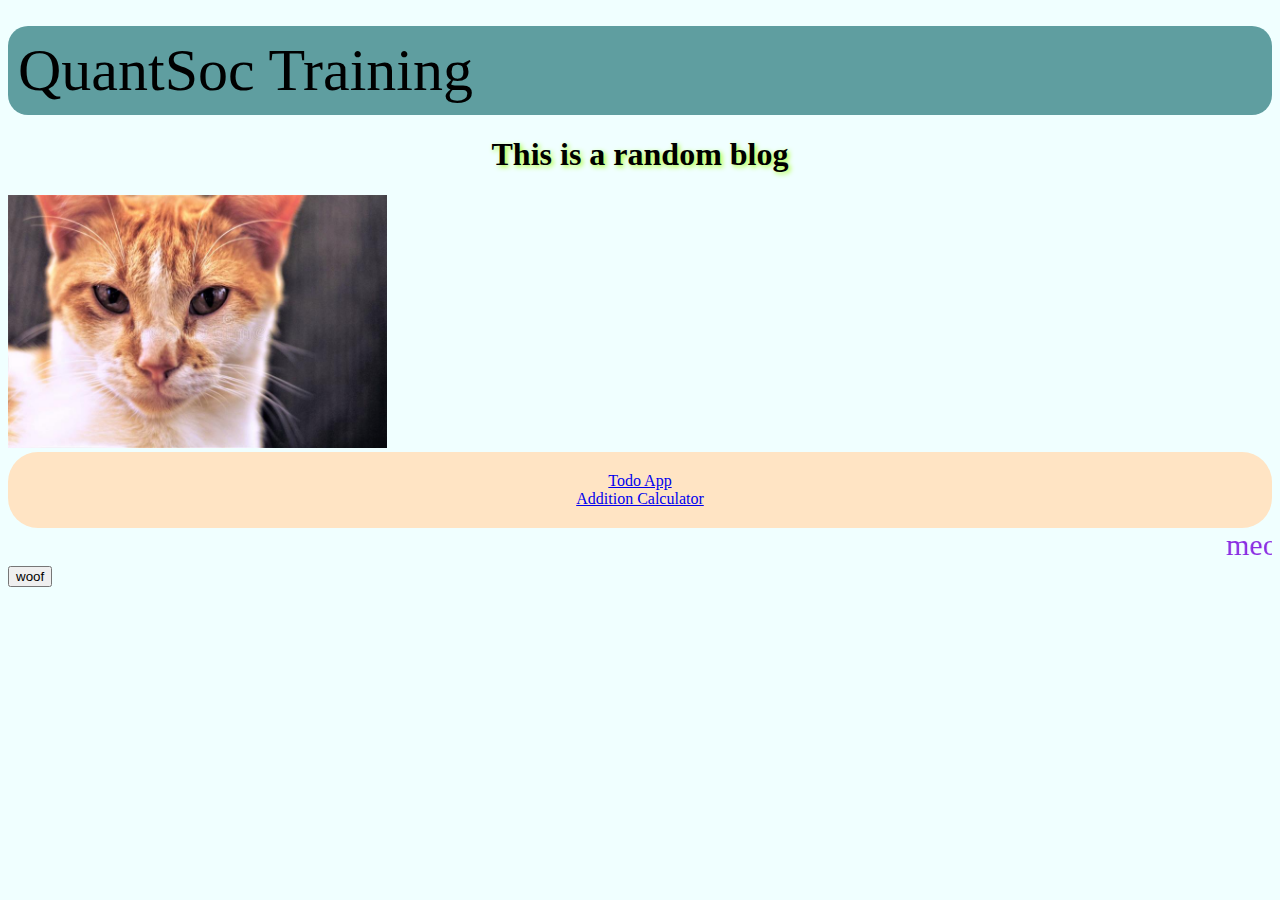
<file: pages/index.html>
<!DOCTYPE html>
<html lang="en">
<head>
    <meta charset="UTF-8">
    <meta http-equiv="X-UA-Compatible" content="IE=edge">
    <meta name="viewport" content="width=device-width, initial-scale=1.0">
    <title>Document</title>
    <link rel="stylesheet" href="../styles/main.css">
</head>
<body>
    <header>
        <br>
        <span class="title" >QuantSoc Training</span>
    </header>

    <main>
        <h1>This is a random blog</h1>
        <img src="../images/cat.jpg" id="cat">
        <div class="links">
            <a href="./page2.html"> Todo App</a>
            <br>
            <a href="./page3.html"> Addition Calculator</a>
        </div>
    </main>

    <marquee>meow</marquee>
    <button>woof</button>
</body>
</html>
</file>
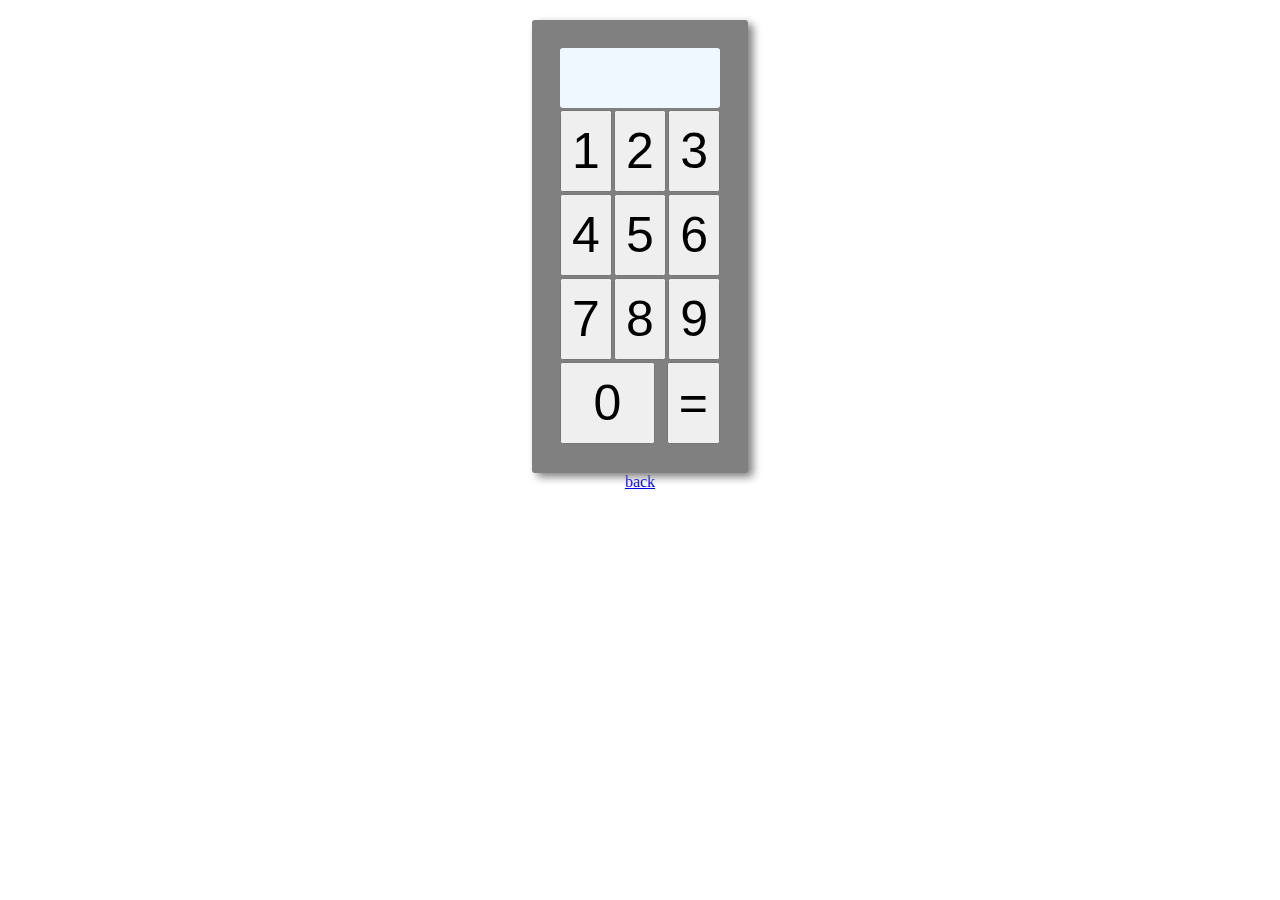
<file: pages/page3.html>
<!DOCTYPE html>
<html lang="en">
<head>
    <meta charset="UTF-8">
    <meta http-equiv="X-UA-Compatible" content="IE=edge">
    <meta name="viewport" content="width=device-width, initial-scale=1.0">
    <title>Addition Calculator</title>
    <link rel="stylesheet" href="../styles/page3.css">
    <script src="../scripts/main.js"></script>
</head>
<body>
    <table class="grey">
        <tr>
            <td>
                <div id="answer"></div>
            </td>
        </tr>
        <tr>
            <td>
                <button onclick="addNumber(1)">1</button>
            </td>
            <td>
                <button onclick="addNumber(2)">2</button>
            </td>
            <td>
                <button onclick="addNumber(3)">3</button>
            </td>
        </tr>

    </tr>
    <tr>
        <td>
            <button onclick="addNumber(4)">4</button>
        </td>
        <td>
            <button onclick="addNumber(5)">5</button>
        </td>
        <td>
            <button onclick="addNumber(6)">6</button>
        </td>
    </tr>

</tr>
<tr>
    <td>
        <button onclick="addNumber(7)">7</button>
    </td>
    <td>
        <button onclick="addNumber(8)">8</button>
    </td>
    <td>
        <button onclick="addNumber(9)">9</button>
    </td>
</tr>

</tr>
<tr>
    <td>
        <button class="zero" onclick="addNumber(0)">0</button>
    </td>
    <td>
        <button onclick="printSum()">=</button>
    </td>
</tr>

    </table>
    <footer>
        <a href="./index.html">back</a>
    </footer>
</body>
</html>
</file>
<file: styles/main.css>
#cat {
    width: 30%;
}

#cat:hover {
    width: 40%;
    border: 10px;
    border-color: azure;
}

h1 {
    text-shadow: 2px 2px 5px greenyellow;
    text-align: center;
}

span {
    border: 1px;
    border-color: aquamarine;
    border-radius: 20px;
    padding: 10px;
    align-items: center;
    display: flex;
}

.title {
    font-size: 60px;
    background-color: cadetblue;
    border: 13px;
    border-color: grey;
}

br {
    height: 10px;
}

.links {
    background-color: bisque;
    border-radius: 30px;
    text-align: center;
    padding: 20px;
}

body {
    background-color: azure;
}

marquee {
    font-family: cursive;
    font-size: 30px;
    color: blueviolet;
}

a:visited {
    color: green;
}
</file>
<file: styles/page3.css>
.grey {
    background-color: grey;
    width: 30px;
    padding: 2%;
    border-radius: 3px;
    margin: auto;
    margin-top: 20px;
    filter: drop-shadow(5px 4px 4px grey);
}

.grey div {
    background-color: aliceblue;
    padding: 30px;
    border-radius: 3px;
    font-family: 'Segoe UI', Tahoma, Geneva, Verdana, sans-serif;
}

button {
    font-size: 50px;
    padding: 10px;
}

tr {
    display: flex;
    justify-content: space-between;
}

.zero {
    width:95px;
}

#answer {
    font-size: 50px;
    width: 100px;
}

footer {
    text-align: center;
}

h1 {
    font-family: 'Segoe UI', Tahoma, Geneva, Verdana, sans-serif;
    text-align: center;
    padding: none;
}
</file>
